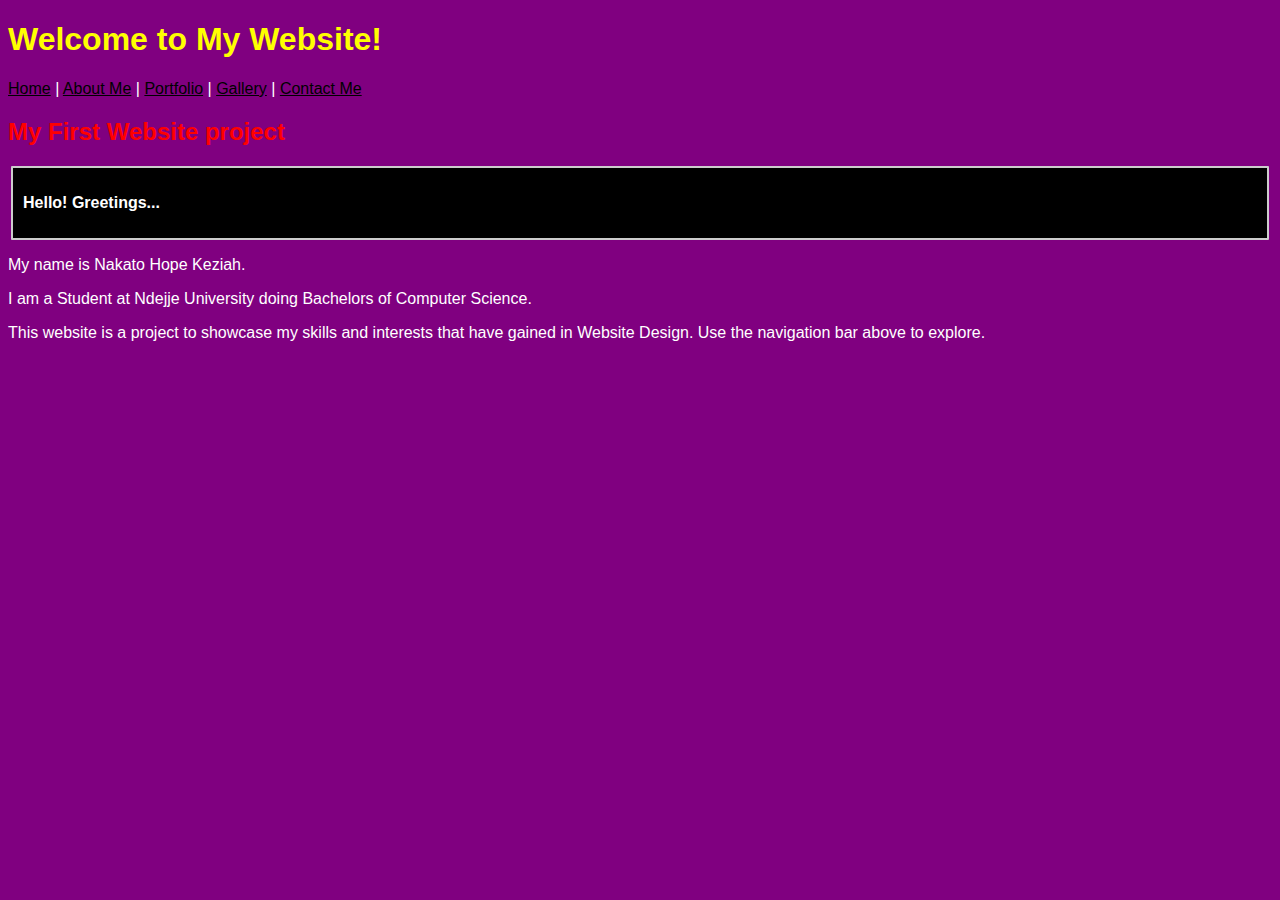
<file: index.html>
<!DOCTYPE html>
<html>
<head>
    <title>My Personal Profile</title>
	<link rel="stylesheet"
	href="style.css">

</head>
<body>
    <h1>Welcome to My Website!</h1>
    <nav>
        <a href="index.html">Home</a> |
        <a href="about.html">About Me</a> |
        <a href="portfolio.html">Portfolio</a> |
        <a href="gallery.html">Gallery</a> |
        <a href="contact.html">Contact Me</a>
    </nav>
	<h2>My First Website project</h2>
    <div class="index-section">
	<p>Hello! Greetings... </p>
	</div>
	<p>My name is Nakato Hope Keziah.</p> 
	<p>I am a Student at Ndejje University doing Bachelors of Computer Science.</p>
	<p>This website is a project to showcase my skills and interests that have gained in Website Design. Use the navigation bar above to explore.</p>
</body>
</html>
</file>
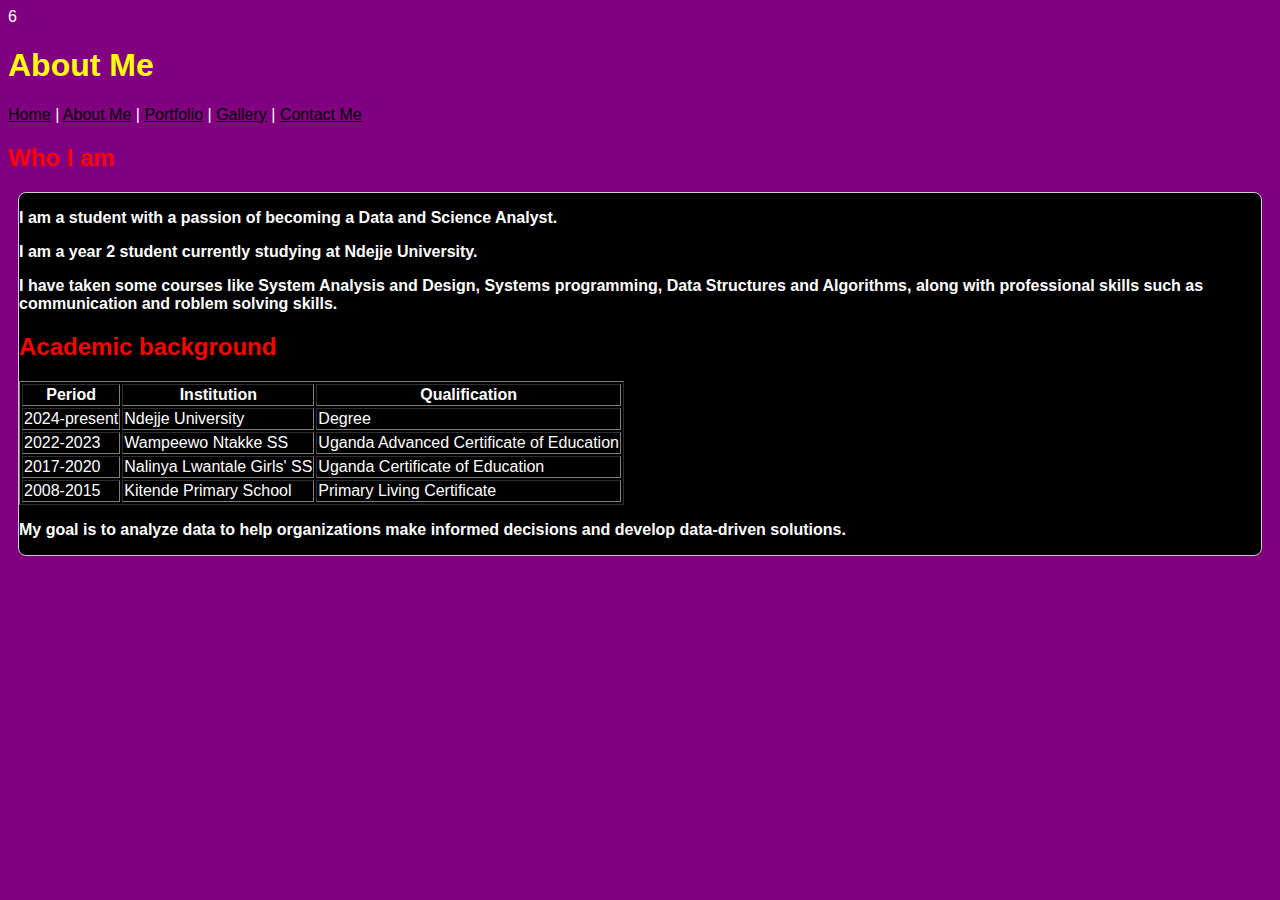
<file: about.html>
<!DOCTYPE html>
<html>
<head>
    <title>About Me</title>
	<link rel="stylesheet"
	href="style.css">
</head>
<body>6
    <h1>About Me</h1>
    <nav>
        <a href="index.html">Home</a> |
        <a href="about.html">About Me</a> |
        <a href="portfolio.html">Portfolio</a> |
        <a href="gallery.html">Gallery</a> |
        <a href="contact.html">Contact Me</a>
    </nav>
    <p style="color:purple;"I am a student with a passion of becoming a Data and Science Analyst.</p>
	<h2>Who I am</h2>
    <div class="about-section">
	<p>I am a student with a passion of becoming a Data and Science Analyst.</p>
    <p>I am a year 2 student currently studying at Ndejje University.</p> 
	<p>I have taken some courses like System Analysis and Design, Systems programming, Data Structures and Algorithms, along with professional skills such as communication and roblem solving skills.</p>
    <h2>Academic background</h2>
	<table border="1">
	<tr>
	<th>Period</th>
	<th>Institution</th>
	<th>Qualification</th>
	</tr>
	<tr>
	<td>2024-present</td>
	<td>Ndejje University</td>
	<td>Degree</td>
	</tr>
	<tr>
	<td>2022-2023</td>
	<td>Wampeewo Ntakke SS</td>
	<td>Uganda Advanced Certificate of Education</td>
	</tr>
	<tr>
	<td>2017-2020</td>
	<td>Nalinya Lwantale Girls' SS</td>
	<td>Uganda Certificate of Education</td>
	</tr>
	<tr>
	<td>2008-2015</td>
	<td>Kitende Primary School</td>
	<td>Primary Living Certificate</td>
	</tr>
	</table>
    <p>My goal is to analyze data to help organizations make informed decisions and develop data-driven solutions.</p>   
</div>	
</body>	
</html>
</file>
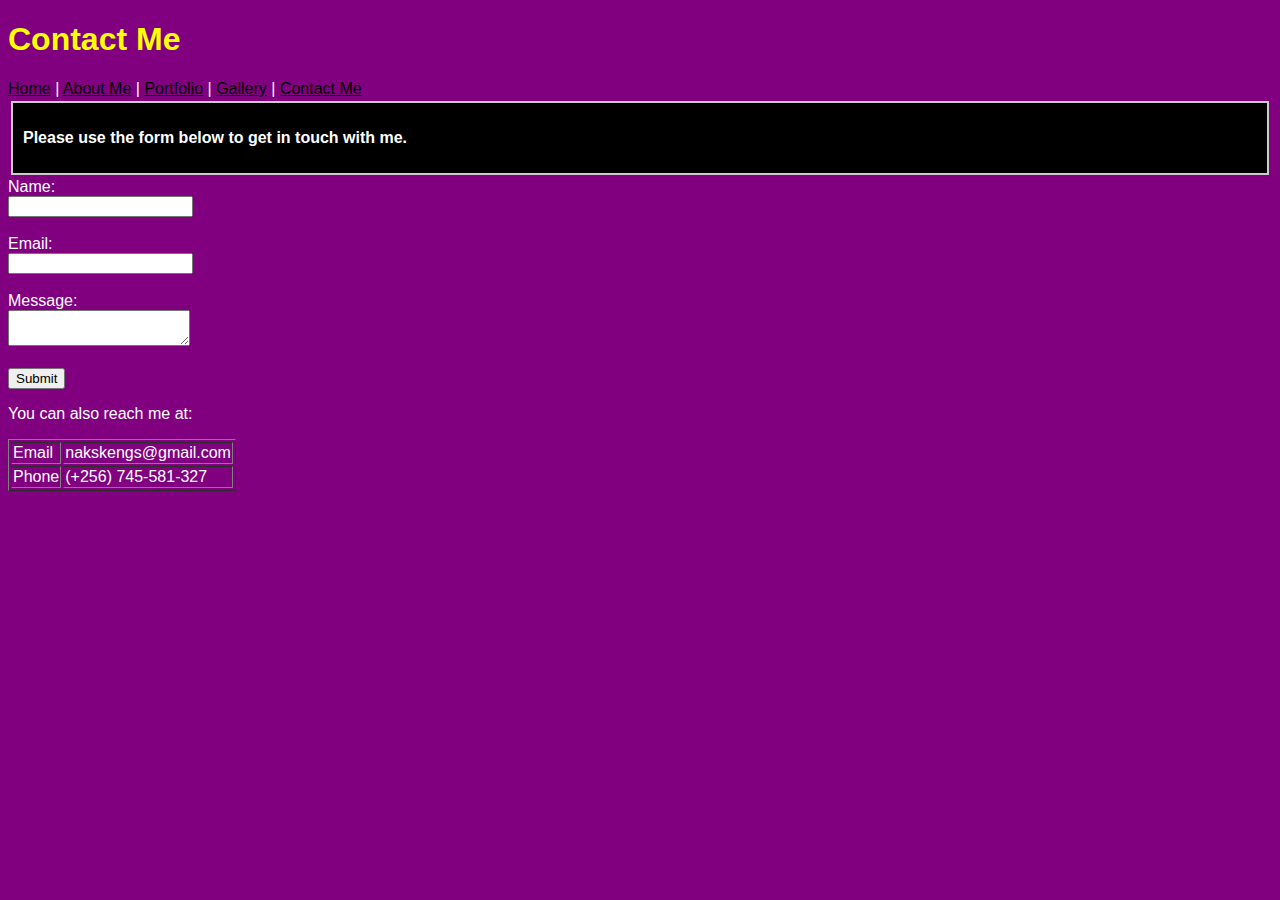
<file: contact.html>
<!DOCTYPE html>
<html>
<head>
    <title>Contact Me</title>
	<link rel="stylesheet"
	href="style.css">

</head>
<body>
    <h1>Contact Me</h1>
    <nav>
        <a href="index.html">Home</a> |
        <a href="about.html">About Me</a> |
        <a href="portfolio.html">Portfolio</a> |
        <a href="gallery.html">Gallery</a> |
        <a href="contact.html">Contact Me</a>
    </nav>
	<div class="contact-section"> 
    <p>Please use the form below to get in touch with me.</p>
	</div>
    
    <form action="/submit-form" method="post">
        <label for="name">Name:</label><br>
        <input type="text" id="name" name="name"><br><br>
        <label for="email">Email:</label><br>
        <input type="email" id="email" name="email"><br><br>
        <label for="message">Message:</label><br>
        <textarea id="message" name="message"></textarea><br><br>
        <input type="submit" value="Submit">
    </form>
    
    <p>You can also reach me at:</p>
    <table border="1">
        <tr>
        <td>Email</td>
        <td>nakskengs@gmail.com</td>
        </tr>
        <tr>
            <td>Phone</td>
            <td>(+256) 745-581-327</td>
        </tr>
            </table>
</body>
</html>
</file>
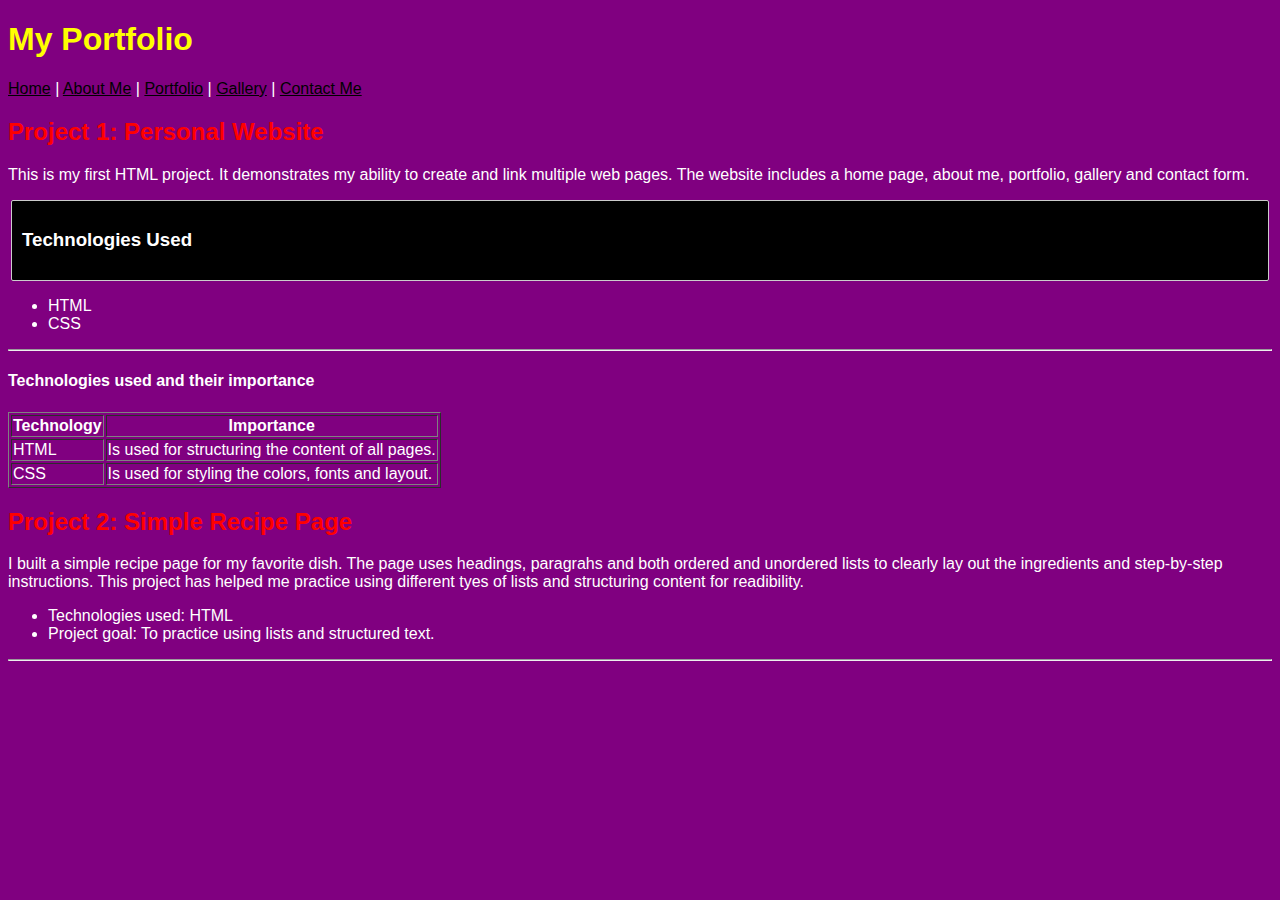
<file: portfolio.html>
<!DOCTYPE html>
<html>
<head>
    <title>Portfolio</title>
	<link rel="stylesheet"
	href="style.css">

</head>
<body>
    <h1>My Portfolio</h1>
    <nav>
        <a href="index.html">Home</a> |
        <a href="about.html">About Me</a> |
        <a href="portfolio.html">Portfolio</a> |
        <a href="gallery.html">Gallery</a> |
        <a href="contact.html">Contact Me</a>
    </nav>
    <h2>Project 1: Personal Website</h2>
    <p>This is my first HTML project. It demonstrates my ability to create and link multiple web pages. The website includes a home page, about me, portfolio, gallery and contact form.</p>
    <div class="portfolio-section">
	<h3>Technologies Used</h3>
	</div>
    <ul>
        <li>HTML</li>
        <li>CSS</li>
    </ul>
	
	<hr>
	<h4>Technologies used and their importance</h4>
	<table border="1">
	<tr>
	<th>Technology</th>
	<th>Importance</th>
	</tr>
	<tr>
	<td>HTML</td>
	<td>Is used for structuring the content of all pages.</td>
	</tr>
	<tr>
	<td>CSS</td>
	<td>Is used for styling the colors, fonts and layout.</td>
	</tr>
	</table>
	
	<h2>Project 2: Simple Recipe Page</h2>
	<p>I built a simple recipe page for my favorite dish. The page uses headings, paragrahs and both ordered and unordered lists to clearly lay out the ingredients and step-by-step instructions. This project has helped me practice using different tyes of lists and structuring content for readibility.</p>
	<ul>
	<li>Technologies used: HTML</li>
	<li>Project goal: To practice using lists and structured text.</li>
	</ul>
	
	<hr>
</body>
</html>
</file>
<file: style.css>
body {
font-family: Arial;  /*Changes the font for th entire page */
background-color: purple; /*Sets a purple background color */
color: white
}
h1 {
color: yellow;
 }
nav a{
color: black;
}
h2 {
color: red;
}
div p {
color: black;
}

.about-section {
background-color: black;
border: 1px solid #ccc;
padding: 10;
margin: 10px;
border-radius: 8px;
}

div > p {
 font-weight: bold;
}

/*Grou selector*/
h1,h2,p {
font-family: Arial;
}

.portfolio-section{
background-color: black;
border: 1px solid #ccc;
padding: 10px;
margin: 3px;
border-radius: 2px;
} 

.index-section{
background-color: black;
border: 2px solid #ccc;
padding: 10px;
margin: 3px;
border-radius: 1px;
} 
div p{
 color: white;
}

.contact-section{
background-color: black;
border: 2px solid #ccc;
padding: 10px;
margin: 3px;
border-radius: 0;
}
</file>
